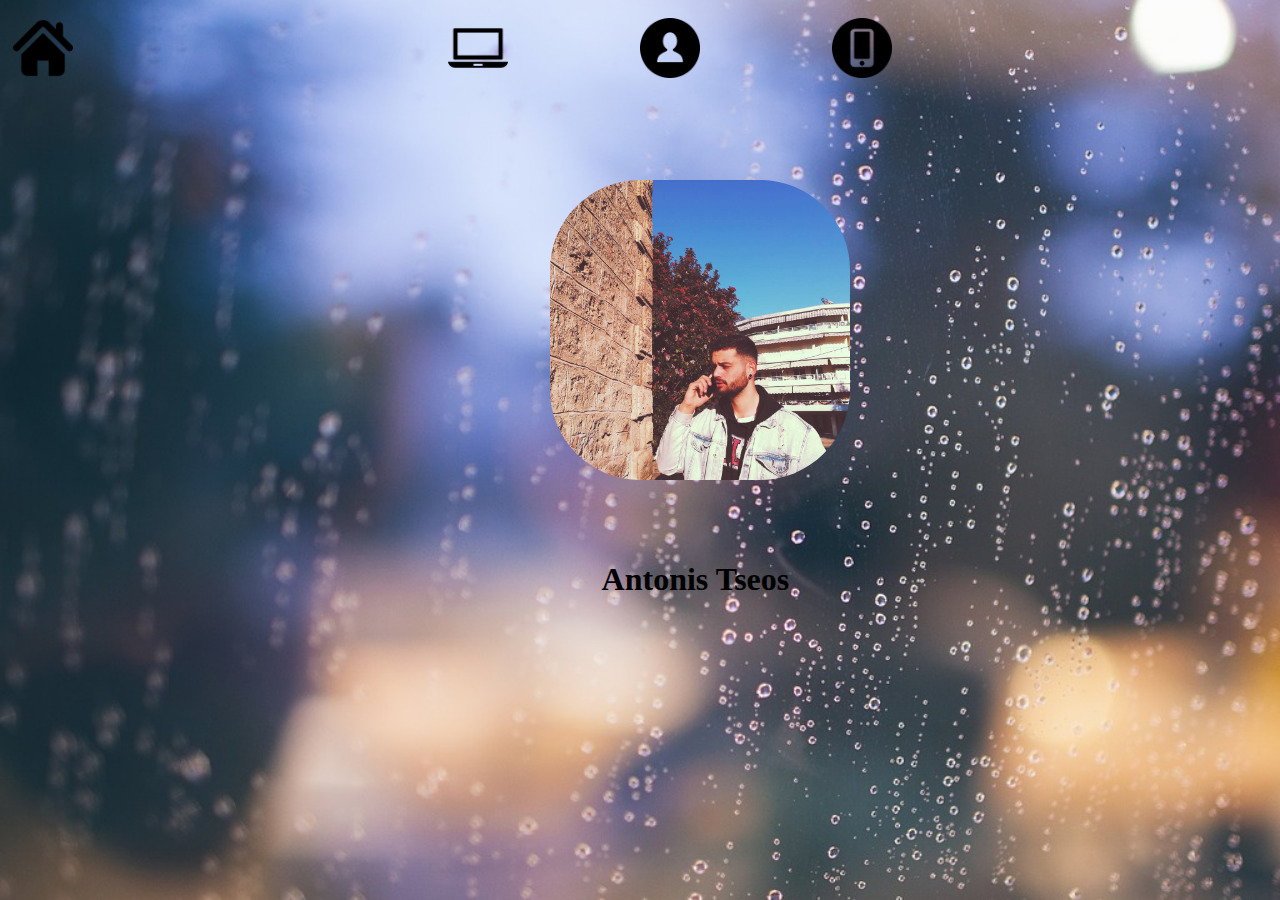
<file: Project1/index.html>
<!DOCTYPE html> 
  
<html> 
    <head> 
        <title> Static Website-Home </title> 
		<link rel="stylesheet" href="css/styles.css">
		<link rel="shortcut icon" type="image/x-icon" href="images/ico.ico" />
    </head> 
	
    <body> 
		
		<abbr title="Thats me!">
		<div class="photo">
		<a href="index.html">
			<img src="images/ant1.jpg"
			width="300" height="300">
		</a>
		</div>
		</abbr>
		
		
		<div class="information">
		
			<h1>Antonis Tseos</h1>
		
		</div>
		
		<abbr title="Home">
		<div class="title">
		<a href="index.html">
			<img src="images/home.png"
			width="60" height="60">
		</a>
		</div>
		</abbr>
		
		<abbr title="Study">
		<div class="laptop">
		<a href="CPUENG.html"><img src="images/laptop.png"
			width="60" height="60"></a>
		</div>
		
		<abbr title="About me">
		<div class="me">
		<a href="about.html"><img src="images/me.png"
			width="60" height="60"></a>
		
		<abbr title="Contact me">
		<div class="smartphone">
		<a href="contact.html"><img src="images/smartphone.png"
			width="60" height="60"></a>
		
		
    </body> 
</html>
</file>
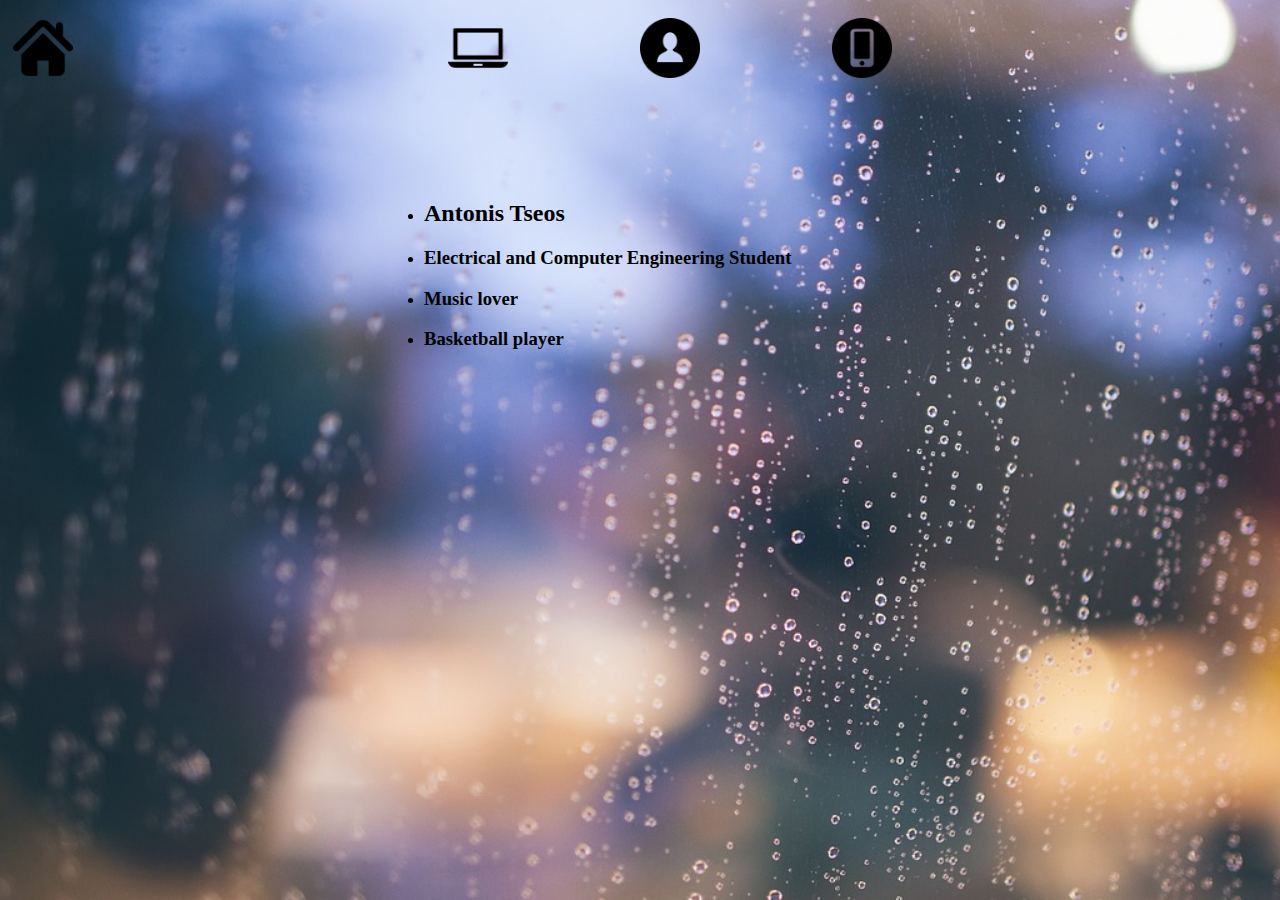
<file: Project1/about.html>
<!DOCTYPE html> 
  
<html> 
    <head> 
        <title> Static Website-Home </title> 
		<link rel="stylesheet" href="css/styles.css">
		<link rel="shortcut icon" type="image/x-icon" href="images/ico.ico" />
    </head> 
	
    <body> 
		
		<abbr title="Home">
		<div class="title">
		<a href="index.html">
			<img src="images/home.png"
			width="60" height="60">
		</a>
		</div>
		</abbr>
		
		<abbr title="Study">
		<div class="laptop">
		<a href="CPUENG.html"><img src="images/laptop.png"
			width="60" height="60"></a>
		</div>
		</abbr>
		
		<div class="list-about">
		<ul>
			<li>
				<h2>Antonis Tseos</h2>
			</li>
			<li>
				<h3>Electrical and Computer Engineering Student</h3>
			</li>
			<li>
				<h3>Music lover</h3>
			</li>
			<li>
				<h3>Basketball player</h3>
			</li>
		</ul>
		</div>
		
		<abbr title="About me">
		<div class="me">
		<a href="about.html"><img src="images/me.png"
			width="60" height="60"></a>
		</abbr>
		
		<abbr title="Contact me">
		<div class="smartphone">
		<a href="contact.html"><img src="images/smartphone.png"
			width="60" height="60"></a>
		</div>
		</abbr>
		
		
    </body> 
</html>
</file>
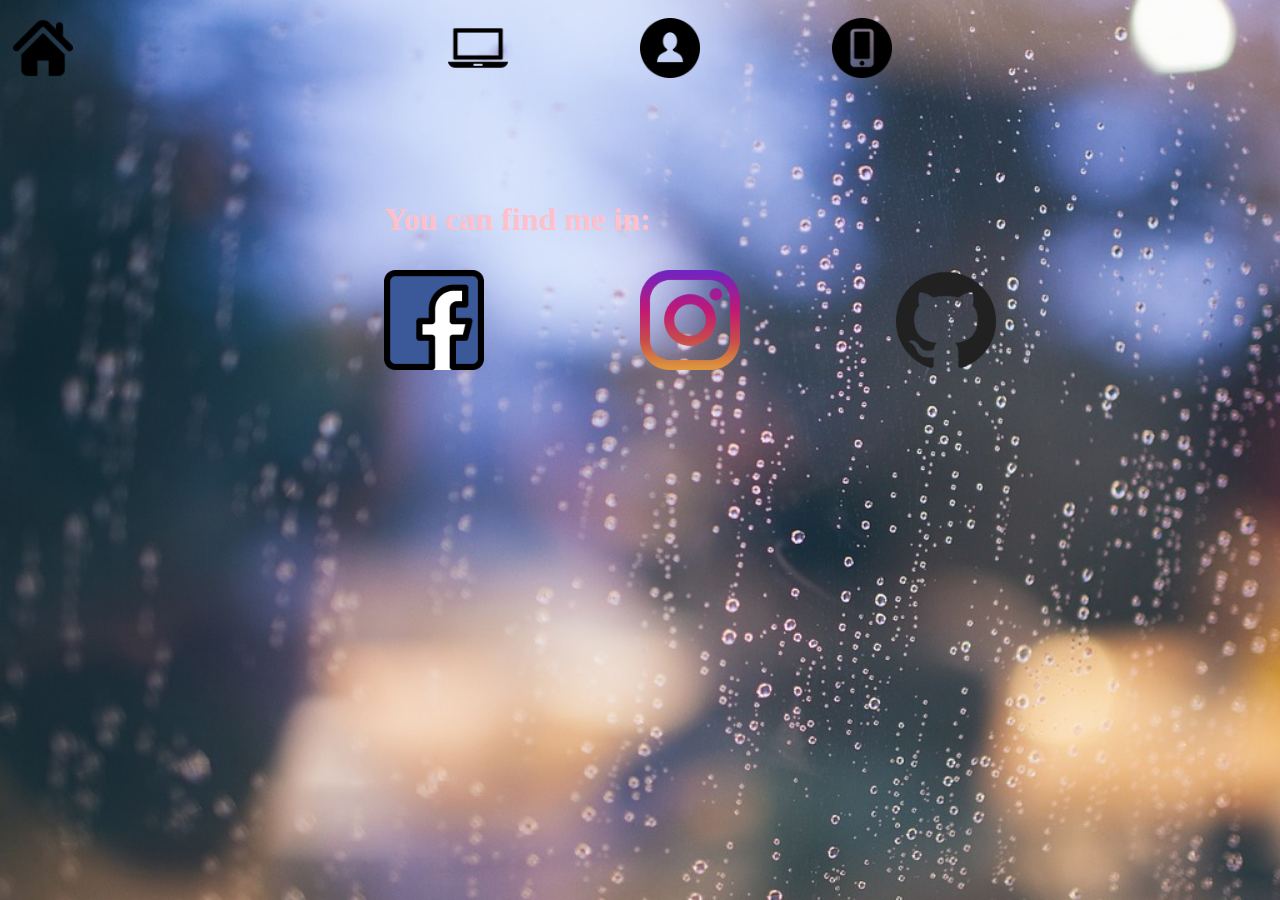
<file: Project1/contact.html>
<!DOCTYPE html> 
  
<html> 
    <head> 
        <title> Static Website-Contact </title> 
		<link rel="stylesheet" href="css/styles.css">
		<link rel="shortcut icon" type="image/x-icon" href="images/ico.ico" />
    </head>
	
	<body> 
	
	
		<div class="findme">
			<h1>You can find me in:</h1>
		</div>
		
		
		<div class="facebook">
			<a href="https://www.facebook.com/an.tseos"><img src="images/facebook.png"
			width="100" height="100"</a>
		</div>
		
		
		<div class="instagram">
			<a href="https://www.instagram.com/antonistseos/?hl=el"><img src="images/instagram.png"
			width="100" height="100"</a>
		</div>
		
		<div class="github">
			<a href="https://github.com/antonistseos"><img src="images/github.png"
			width="100" height="100"</a>
		</div>
		
		<abbr title="Home">
		<div class="title">
		<a href="index.html">
			<img src="images/home.png"
			width="60" height="60">
		</a>
		</div>
		</abbr>
		
		<abbr title="Study">
		<div class="laptop">
		<a href="CPUENG.html"><img src="images/laptop.png"
			width="60" height="60"></a>
		</div>
		</abbr>
		
		<abbr title="About me">
		<div class="me">
		<a href="about.html"><img src="images/me.png"
			width="60" height="60"></a>
			</abbr>
		
		<abbr title="Contact me">
		<div class="smartphone">
		<a href="contact.html"><img src="images/smartphone.png"
			width="60" height="60"></a>
		</div>
		</abbr>
		
    </body>
</html>
</file>
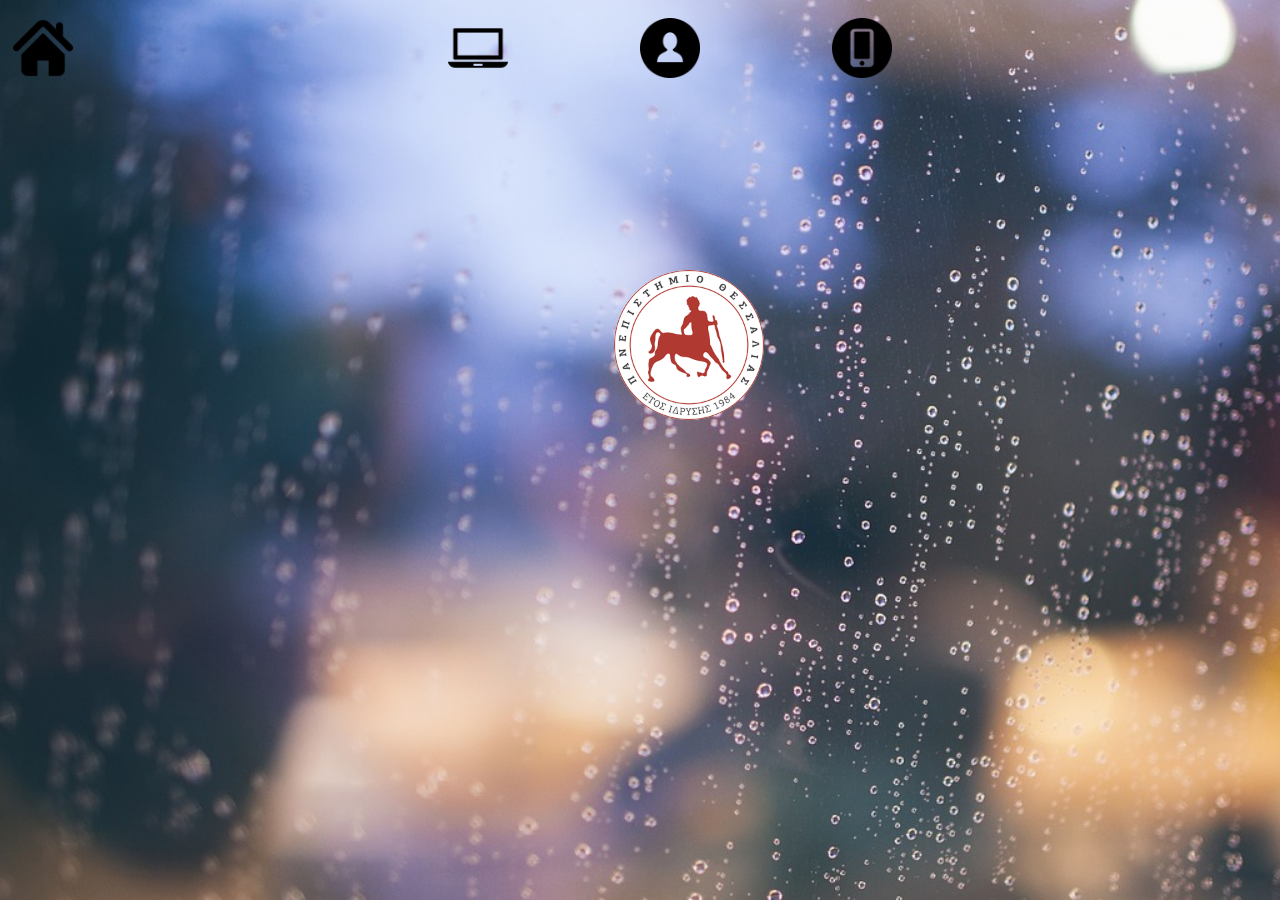
<file: Project1/CPUENG.html>
<!DOCTYPE html> 
  
<html> 
    <head> 
        <title> Static Website-Home </title> 
		<link rel="stylesheet" href="css/styles.css">
		<link rel="shortcut icon" type="image/x-icon" href="images/ico.ico" />
    </head> 
	
    <body> 
	
	<abbr title="Uth site">
	<div class="uth">
			<a href="https://www.e-ce.uth.gr"><img src="images/uth.png"
			width="150" height="150"</a>
		</div>
		
		<abbr title="Home">
		<div class="title">
		<a href="index.html">
			<img src="images/home.png"
			width="60" height="60">
		</a>
		</div>
		</abbr>
		
		<abbr title="Study">
		<div class="laptop">
		<a href="CPUENG.html"><img src="images/laptop.png"
			width="60" height="60"></a>
		</div>
		
		<abbr title="About me">
		<div class="me">
		<a href="about.html"><img src="images/me.png"
			width="60" height="60"></a>
		
		<abbr title="Contact me">
		<div class="smartphone">
		<a href="contact.html"><img src="images/smartphone.png"
			width="60" height="60"></a>
		
		</div>
		
    </body> 
</html>
</file>
<file: Project1/css/styles.css>
body {
	font-family:sanserif;
	margin:0;
	padding:0;
	background-image: url(../images/background.jpg);
	background-size: 1600px;
}

.photo img{
	position: absolute;
	top: 20%;
	left: 43%;
	border-radius: 30%;
}

.title img{
	position: absolute;
	top: 2%;
	left: 1%;
}

.facebook img{
	position: absolute;
	top: 30%;
	left: 30%;
}

.uth img{
	position: absolute;
	top: 30%;
	left: 48%;
	border-radius: 50%;
}

.instagram img{
	position: absolute;
	top: 30%;
	left: 50%;
}

.github img{
	position: absolute;
	top: 30%;
	left: 70%;
}

.laptop img{
	position: absolute;
	top: 2%;
	left: 35%;
}

.list-about {
	position:absolute;
	font-family:sanserif;
	top: 20%;
	left: 30%;
}

.findme {
	position:absolute;
	font-family:sanserif;
	top: 20%;
	color:pink;
	left: 30%;
}

.information {
	position:absolute;
	font-family:sanserif;
	top: 60%;
	left: 47%;
}

.me img{
	position: absolute;
	top: 2%;
	left: 50%;
}

.smartphone img{
	position: absolute;
	top: 2%;
	left: 65%;
}
</file>
